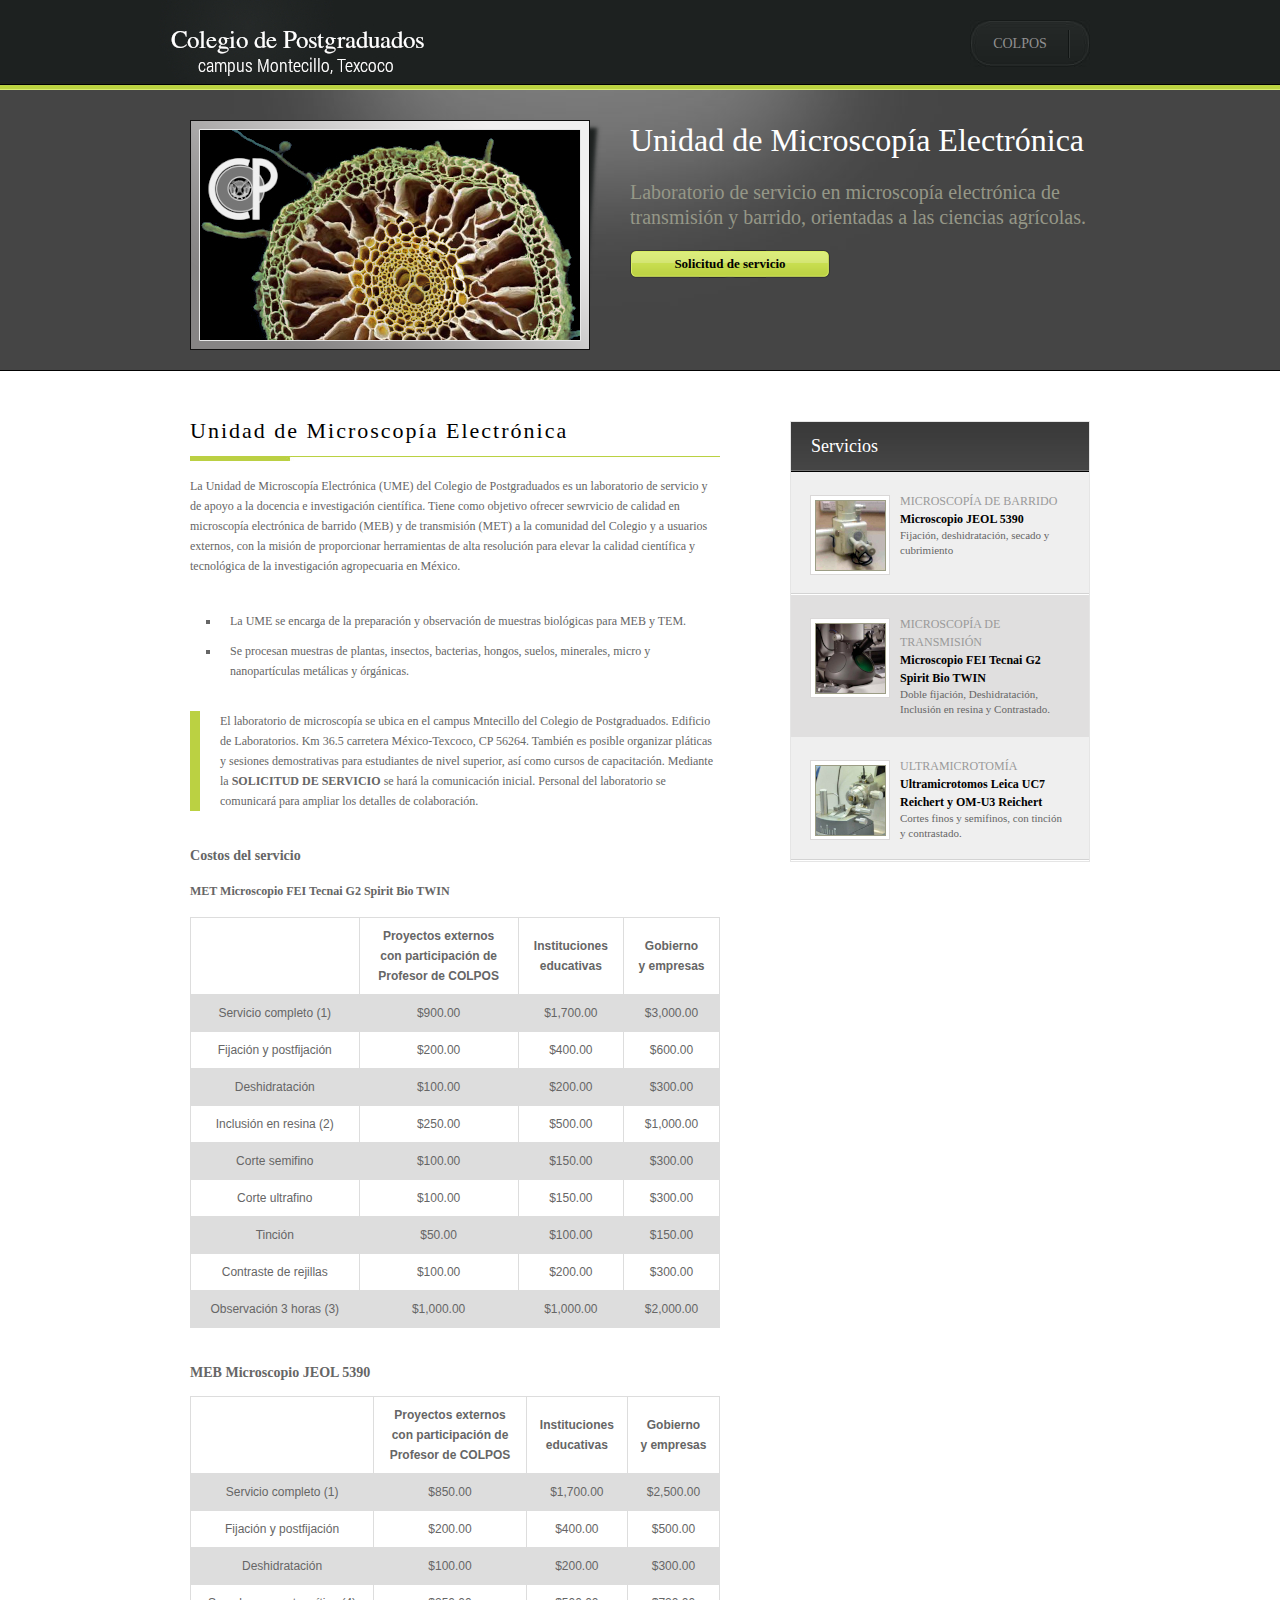
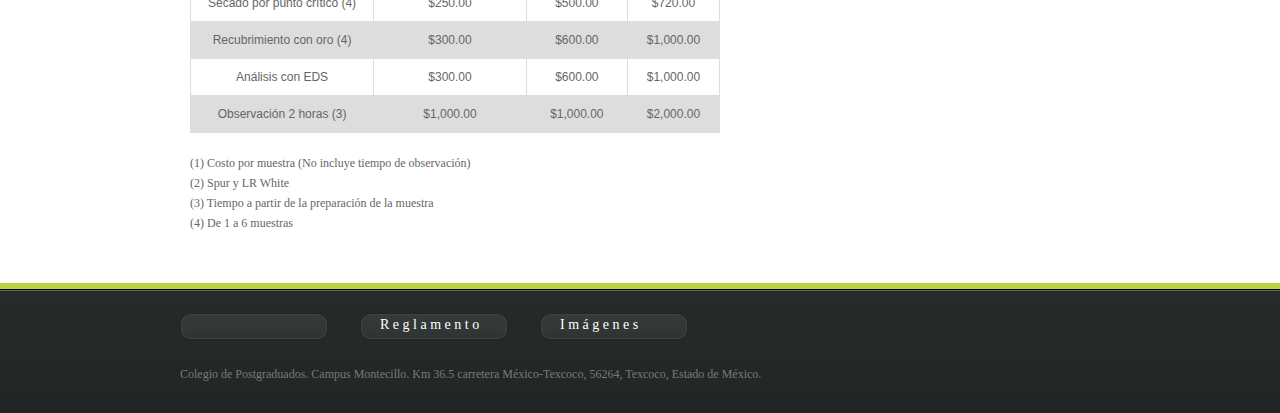
<file: index.html>
<!DOCTYPE html PUBLIC "-//W3C//DTD XHTML 1.0 Transitional//EN" "http://www.w3.org/TR/xhtml1/DTD/xhtml1-transitional.dtd">
<html xmlns="http://www.w3.org/1999/xhtml">
<head>
<meta http-equiv="Content-Type" content="text/html; charset=utf-8" />
<title>Unidad de Microscopía Electrónica - Colpos</title>
<meta name="keywords" content="free templates, website templates, CSS, XHTML" />
<meta name="description" content="Simple Gray - Professional free XHTML/CSS template provided by templatemo.com" />
<link href="templatemo_style.css" rel="stylesheet" type="text/css" />
<script language="javascript" type="text/javascript">
function clearText(field)
{
    if (field.defaultValue == field.value) field.value = '';
    else if (field.value == '') field.value = field.defaultValue;
}
</script>
</head>
<body>
<div id="templatemo_header_wrapper">
<!--  Free Web Templates by TemplateMo.com  -->
  <div id="templatemo_header">
    
   	<div id="site_logo"></div>
        
		<div id="templatemo_menu">
      		<div id="templatemo_menu_left"></div>
            <ul>
                  <!--<li><a href="#" class="current">Inicio</a></li>
                  <li><a href="http://www.templatemo.com">Servicios</a></li>
                  <li><a href="http://www.templatemo.com/page/2">Imágenes</a></li>-->
                  <li><a href="https://www.colpos.mx/cp/" target="_blank">COLPOS</a></li>
                  <!--<li><a href="#" class="last">Contacto</a></li>-->
            </ul>    	
		</div> <!-- end of menu -->
    
    </div>  <!-- end of header -->
</div> <!-- end of header wrapper -->

<div id="templatemo_banner_wrapper">
	<div id="templatemo_banner">
    
    	<div id="templatemo_banner_image">
        	<div id="templatemo_banner_image_wrapper">
            	<img src="images/templatemo_image_01A.jpg" alt="image 1A" />
            </div>
        </div>
        
        <div id="templatemo_banner_content">
        	<div class="header_01">Unidad de Microscopía Electrónica </div>
            <p>Laboratorio de servicio en microscopía electrónica de transmisión y barrido, orientadas a las ciencias agrícolas. </p>
            <div class="button_01"><a href="https://docs.google.com/forms/d/e/1FAIpQLSc01nUZHgMCmMwew9P7fOz8UZxslQv5eIHGWozm3RbTnEcsWw/viewform?usp=share_link" target="_blank">Solicitud de servicio</a></div>
        </div>	
    
    	<div class="cleaner"></div>
    </div> <!-- end of banner -->
</div> <!-- end of banner wrapper -->

<div id="templatemo_content_wrapper">
	<div id="templatemo_content">
    
    	<div id="column_w530">
        	
            <div class="header_02">Unidad de Microscopía Electrónica</div>
            
            <!-- <p class="em_text">Simple Gray is a professional XHTML/CSS layout provided by <a href="http://www.templatemo.com" target="_parent">templatemo.com</a> for free of charge. You can use this template for any purpose. Credit goes to <a href="http://www.photovaco.com" target="_blank">Free Photos</a> for photos.</p> -->
            
            <p>La Unidad de Microscopía Electrónica (UME) del Colegio de Postgraduados es un laboratorio de servicio y de apoyo a la docencia e investigación científica. Tiene como objetivo ofrecer sewrvicio de calidad en microscopía electrónica de barrido (MEB) y de transmisión (MET) a la comunidad del Colegio y a usuarios externos, con la misión de proporcionar herramientas de alta resolución para elevar la calidad científica y tecnológica de la investigación agropecuaria en México.</p>
            
            <div class="margin_bottom_20"></div>
            
            <ul class="content_list_01">
                <li>La UME se encarga de la preparación y observación de muestras biológicas para MEB y TEM.</li>
                <li>Se procesan muestras de plantas, insectos, bacterias, hongos, suelos, minerales, micro y nanopartículas metálicas y órgánicas.</li>
            </ul>
            
            <div class="margin_bottom_20"></div>           
            
            <div class="content_section_01">
            	El laboratorio de microscopía se ubica en el campus Mntecillo del Colegio de Postgraduados. Edificio de Laboratorios. Km 36.5 carretera México-Texcoco, CP 56264. También es posible organizar pláticas y sesiones demostrativas para estudiantes de nivel superior, así como cursos de capacitación. Mediante la <b>SOLICITUD DE SERVICIO</b> se hará la comunicación inicial. Personal del laboratorio se comunicará para ampliar los detalles de colaboración.

            </div>

<div id="table_precios">

<style>
table {
  font-family: arial, sans-serif;
  border-collapse: collapse;
  width: 100%;
}

td, th {
  border: 1px solid #dddddd;
  text-align: center;
  padding: 8px;
}

tr:nth-child(even) {
  background-color: #dddddd;
}
</style>
</head>
<body>

<br>
<h3>Costos del servicio</h3>

<h4>MET Microscopio FEI Tecnai G2 Spirit Bio TWIN</h4>

<table>
  <tr>
    <th></th>
    <th>Proyectos externos<br>con participación de<br>Profesor de COLPOS</th>
    <th>Instituciones<br>educativas</th>
    <th>Gobierno<br>y empresas</th>
  </tr>
  <tr>
    <td>Servicio completo (1)</td>
    <td>$900.00</td>
    <td>$1,700.00</td>
    <td>$3,000.00</td>
  </tr>
  <tr>
    <td>Fijación y postfijación</td>
    <td>$200.00</td>
    <td>$400.00</td>
    <td>$600.00</td>
  </tr>
  <tr>
    <td>Deshidratación</td>
    <td>$100.00</td>
    <td>$200.00</td>
    <td>$300.00</td>
  </tr>
  <tr>
    <td>Inclusión en resina (2)</td>
    <td>$250.00</td>
    <td>$500.00</td>
    <td>$1,000.00</td>
  </tr>
  <tr>
    <td>Corte semifino</td>
    <td>$100.00</td>
    <td>$150.00</td>
    <td>$300.00</td>
  </tr>
  <tr>
    <td>Corte ultrafino</td>
    <td>$100.00</td>
    <td>$150.00</td>
    <td>$300.00</td>
  </tr>
  <tr>
  <td>Tinción</td>
    <td>$50.00</td>
    <td>$100.00</td>
    <td>$150.00</td>
  </tr>
  <tr>
  <td>Contraste de rejillas</td>
    <td>$100.00</td>
    <td>$200.00</td>
    <td>$300.00</td>
  </tr>
  <tr>
  <td>Observación 3 horas (3)</td>
    <td>$1,000.00</td>
    <td>$1,000.00</td>
    <td>$2,000.00</td>
  </tr>
</table>

<br>

<style>
table {
  font-family: arial, sans-serif;
  border-collapse: collapse;
  width: 100%;
}

td, th {
  border: 1px solid #dddddd;
  text-align: center;
  padding: 8px;
}

tr:nth-child(even) {
  background-color: #dddddd;
}
</style>
</head>
<body>

<h3>MEB Microscopio JEOL 5390</h3>

<table>
  <tr>
    <th></th>
    <th>Proyectos externos<br>con participación de<br>Profesor de COLPOS</th>
    <th>Instituciones<br>educativas</th>
    <th>Gobierno<br>y empresas</th>
  </tr>
  <tr>
    <td>Servicio completo (1)</td>
    <td>$850.00</td>
    <td>$1,700.00</td>
    <td>$2,500.00</td>
  </tr>
  <tr>
    <td>Fijación y postfijación</td>
    <td>$200.00</td>
    <td>$400.00</td>
    <td>$500.00</td>
  </tr>
  <tr>
    <td>Deshidratación</td>
    <td>$100.00</td>
    <td>$200.00</td>
    <td>$300.00</td>
  </tr>
  <tr>
    <td>Secado por punto crítico (4)</td>
    <td>$250.00</td>
    <td>$500.00</td>
    <td>$720.00</td>
  </tr>
  <tr>
    <td>Recubrimiento con oro (4)</td>
    <td>$300.00</td>
    <td>$600.00</td>
    <td>$1,000.00</td>
  </tr>
  <tr>
    <td>Análisis con EDS</td>
    <td>$300.00</td>
    <td>$600.00</td>
    <td>$1,000.00</td>
  </tr>
  <tr>
  <td>Observación 2 horas (3)</td>
    <td>$1,000.00</td>
    <td>$1,000.00</td>
    <td>$2,000.00</td>
  </tr>
</table>

<br>

(1) Costo por muestra (No incluye tiempo de observación)<br>
(2) Spur y LR White<br>
(3) Tiempo a partir de la preparación de la muestra<br>
(4) De 1 a 6 muestras

</div>

		
            <div class="cleaner"></div>
        </div>
        
        <div id="column_w300">
        
        	<div class="header_03">Servicios</div>
            
            <div class="column_w300_section_01">
            	<div class="news_image_wrapper">
                	<img src="images/templatemo_image_02A.jpg" alt="image" />
                </div>
                
                <div class="news_content">
                	<div class="news_date">MICROSCOPÍA DE BARRIDO</div>
                    <div class="header_04"><a href="#">Microscopio JEOL 5390</a></div>
                    <p>Fijación, deshidratación, secado y cubrimiento</p>
				</div>
                                
                <div class="cleaner"></div>
            </div>
            
            <div class="column_w300_section_01 even_color">
            	<div class="news_image_wrapper">
                	<img src="images/templatemo_image_03A.jpg" alt="image" />
                </div>
                
                <div class="news_content">
                	<div class="news_date">MICROSCOPÍA DE TRANSMISIÓN</div>
                    <div class="header_04"><a href="#">Microscopio FEI Tecnai G2 Spirit Bio TWIN</a></div>
                    <p>Doble fijación, Deshidratación, Inclusión en resina y Contrastado.</p>
				</div>
                                
                <div class="cleaner"></div>
            </div>
            
            <div class="column_w300_section_01">
            	<div class="news_image_wrapper">
                	<img src="images/templatemo_image_04A.jpg" alt="image" />
                </div>
                
                <div class="news_content">
                	<div class="news_date">ULTRAMICROTOMÍA</div>
                    <div class="header_04"><a href="#">Ultramicrotomos Leica UC7 Reichert y OM-U3 Reichert</a></div>
                    <p>Cortes finos y semifinos, con tinción y contrastado.</p>
				</div>
                                
                <div class="cleaner"></div>
            </div>
            
            <div class="cleaner"></div>
        </div>
    
    	<div class="cleaner"></div>
    </div> <!-- end of content wrapper -->
</div> <!-- end of content wrapper -->

<div id="templatemo_footer_wrapper">

	<div id="templatemo_footer">
    	
        <div class="section_w180">
        	<a href="https://docs.google.com/forms/d/e/1FAIpQLSc01nUZHgMCmMwew9P7fOz8UZxslQv5eIHGWozm3RbTnEcsWw/viewform?usp=share_link" target="_blank"><div class="header_05"></div></a>
            <div class="section_w180_content">
                <!--<ul class="footer_menu_list">
                    <li><a href="#">Nullam quis</a></li>
                    <li><a href="#">Sed consequat</a></li>
                    <li><a href="#">Cras dapibus</a></li> 
                    <li><a href="#">Lorem ipsum dolor</a></li>
                    <li><a href="#">Cum sociis</a></li>               
                </ul>-->
            </div>
        </div>
                
        <div class="section_w180">
        	<a href="https://drive.google.com/file/d/1UcXdzDmgXaEluPANVhkLFRXUpoSu6rhm/view?usp=share_link" target="_blank"><div class="header_05">R e g l a m e n t o</div></a>
            <div class="section_w180_content"> 
              <!--<ul class="footer_menu_list">
                    <li><a href="#">Aenean vulputate</a></li>
                    <li><a href="#">Etiam ultricies</a></li>
                    <li><a href="#">Nullam quis</a></li>
                    <li><a href="#">Sed consequat</a></li>
                    <li><a href="#">Cras dapibus</a></li>            
                </ul>-->
			</div>
        </div>
        
        <div class="section_w180">
	        <a href="https://photos.app.goo.gl/wsDMz1hKDxFFYXE67" target="_blank"><div class="header_05">I m á g e n e s</div></a>
            
            <div class="section_w180_content">
            
             <!--<ul class="footer_menu_list">
                    <li><a href="#">Donec quam</a></li>
                    <li><a href="#">Nulla consequat</a></li>
                    <li><a href="#">In enim justo</a></li>    
                    <li><a href="#">Aenean vulputate</a></li>
                    <li><a href="#">Etiam ultricies</a></li>           
                </ul>-->
			</div>
        </div>
        
        <!--<div class="section_w180">
		<a href="#" target="_blank"><div class="header_05">Partners</div></a>  
            <div class="section_w180_content">      
                <ul class="footer_menu_list">
                    <li><a href="http://www.templatemo.com" target="_parent">CSS Templates</a></li>
                    <li><a href="http://www.flashmo.com" target="_parent">Flash Websites</a></li>
                    <li><a href="http://www.templatemo.com/page/2" target="_parent">Website Templates</a></li>
                    <li><a href="http://www.webdesignmo.com" target="_parent">Web Design Tips</a></li>
                    <li><a href="http://www.photovaco.com" target="_blank">Free Stock Photos</a></li>
                </ul>
			</div>
        </div>-->
        
        <div class="margin_bottom_20"></div>
        <a href="#">Colegio de Postgraduados. Campus Montecillo. Km 36.5 carretera México-Texcoco, 56264, Texcoco, Estado de México.</a>
        <div class="cleaner"></div>
    </div> <!-- end of footer -->
    <!--  Free CSS Templates by TemplateMo.com  -->
</div> <!-- end of footer -->
</body>
</html>
</file>
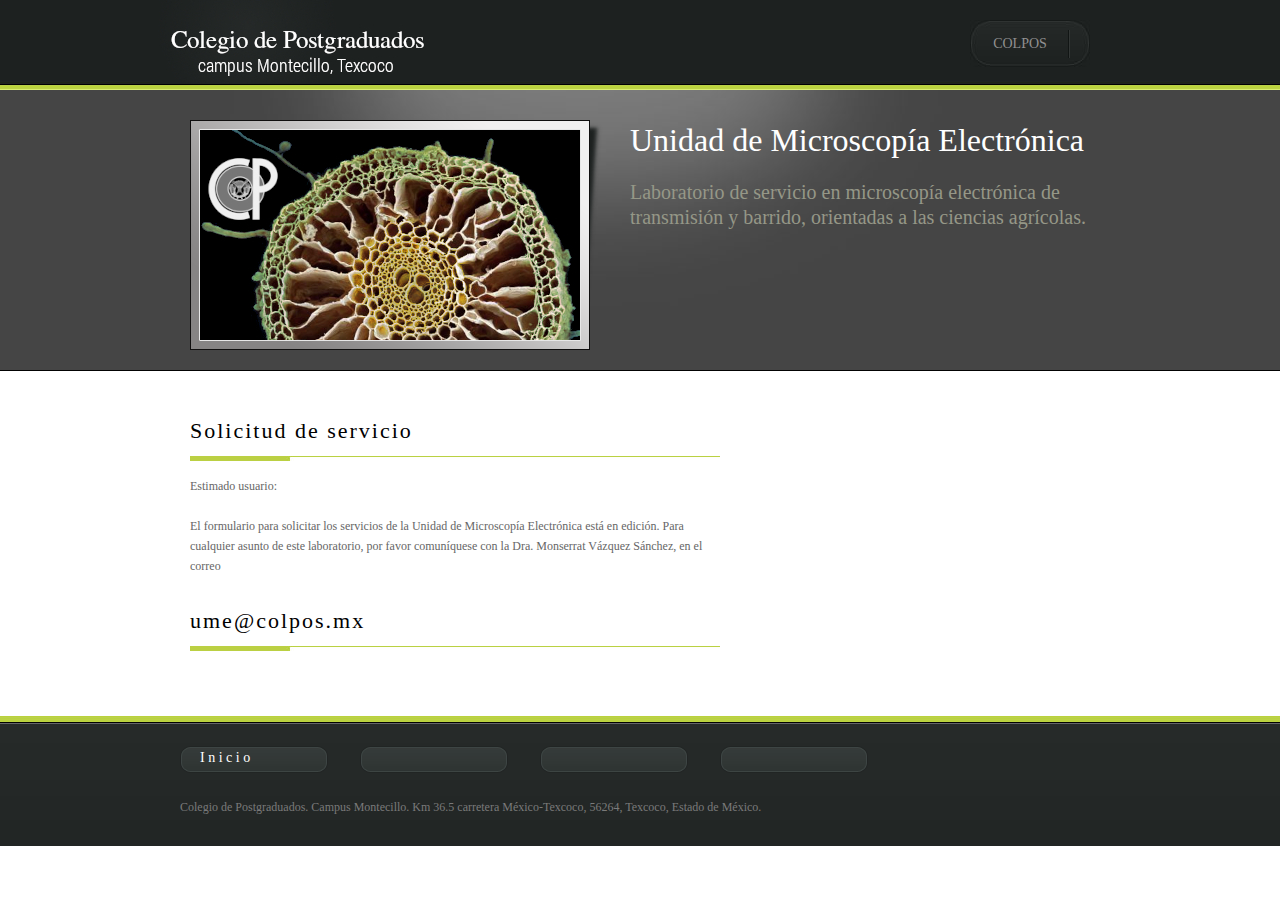
<file: anuncio.html>
<!DOCTYPE html PUBLIC "-//W3C//DTD XHTML 1.0 Transitional//EN" "http://www.w3.org/TR/xhtml1/DTD/xhtml1-transitional.dtd">
<html xmlns="http://www.w3.org/1999/xhtml">
<head>
<meta http-equiv="Content-Type" content="text/html; charset=utf-8" />
<title>Anuncio Solicitud</title>
<meta name="keywords" content="free templates, website templates, CSS, XHTML" />
<meta name="description" content="Simple Gray - Professional free XHTML/CSS template provided by templatemo.com" />
<link href="templatemo_style.css" rel="stylesheet" type="text/css" />
<script language="javascript" type="text/javascript">
function clearText(field)
{
    if (field.defaultValue == field.value) field.value = '';
    else if (field.value == '') field.value = field.defaultValue;
}
</script>
</head>
<body>
<div id="templatemo_header_wrapper">
<!--  Free Web Templates by TemplateMo.com  -->
  <div id="templatemo_header">
    
   	<div id="site_logo"></div>
        
		<div id="templatemo_menu">
      		<div id="templatemo_menu_left"></div>
            <ul>
                  <!--<li><a href="#" class="current">Inicio</a></li>
                  <li><a href="http://www.templatemo.com">Servicios</a></li>
                  <li><a href="http://www.templatemo.com/page/2">Imágenes</a></li>-->
                  <li><a href="https://www.colpos.mx/cp/" target="_blank">COLPOS</a></li>
                  <!--<li><a href="#" class="last">Contacto</a></li>-->
            </ul>    	
		</div> <!-- end of menu -->
    
    </div>  <!-- end of header -->
</div> <!-- end of header wrapper -->

<div id="templatemo_banner_wrapper">
	<div id="templatemo_banner">
    
    	<div id="templatemo_banner_image">
        	<div id="templatemo_banner_image_wrapper">
            	<img src="images/templatemo_image_01A.jpg" alt="image 1A" />
            </div>
        </div>
        
        <div id="templatemo_banner_content">
        	<div class="header_01">Unidad de Microscopía Electrónica </div>
            <p>Laboratorio de servicio en microscopía electrónica de transmisión y barrido, orientadas a las ciencias agrícolas. </p>
        </div>	
    
    	<div class="cleaner"></div>
    </div> <!-- end of banner -->
</div> <!-- end of banner wrapper -->

<div id="templatemo_content_wrapper">
	<div id="templatemo_content">
    
    	<div id="column_w530">
        	
            <div class="header_02">Solicitud de servicio</div>
            
            <p>Estimado usuario:<br><br>
            
            El formulario para solicitar los servicios de la Unidad de Microscopía Electrónica está en edición. Para cualquier asunto de este laboratorio, por favor comuníquese con la Dra. Monserrat Vázquez Sánchez, en el correo<br><br>

<div class="cleaner"></div>

            <div class="header_02">ume@colpos.mx</div>
            
            </div>
            
            <div class="cleaner"></div>
        </div>
    
    	<div class="cleaner"></div>
    </div> <!-- end of content wrapper -->
</div> <!-- end of content wrapper -->

<div id="templatemo_footer_wrapper">

	<div id="templatemo_footer">
    	
        <div class="section_w180">

       	<a href="https://valdezjorge.github.io/ume/" target="_blank"><div class="header_05">I n i c i o</div></a>
            <div class="section_w180_content"> 
            	
			</div>
        </div>
        
        <div class="section_w180">
        	<a href="https://docs.google.com/forms/d/e/1FAIpQLSd7HYtycgXX05vKWF2NCJE4QyuSOxYCm-PPGQRxNeXQnvZlAQ/viewform?usp=pp_url" target="_blank"><div class="header_05"></div></a>
            <div class="section_w180_content">
                
            </div>
        </div>
                
        <div class="section_w180">
        	<a href="https://drive.google.com/file/d/1UcXdzDmgXaEluPANVhkLFRXUpoSu6rhm/view?usp=share_link" target="_blank"><div class="header_05"></div></a>
            <div class="section_w180_content"> 
              
			</div>
        </div>
        
        <div class="section_w180">
	        <a href="https://photos.app.goo.gl/wsDMz1hKDxFFYXE67" target="_blank"><div class="header_05"></div></a>
            
            <div class="section_w180_content">
            
			</div>
        </div>
        
        <div class="margin_bottom_20"></div>
        <a href="#">Colegio de Postgraduados. Campus Montecillo. Km 36.5 carretera México-Texcoco, 56264, Texcoco, Estado de México.</a>
        <div class="cleaner"></div>
    </div> <!-- end of footer -->
    <!--  Free CSS Templates by TemplateMo.com  -->
</div> <!-- end of footer -->
</body>
</html>
</file>
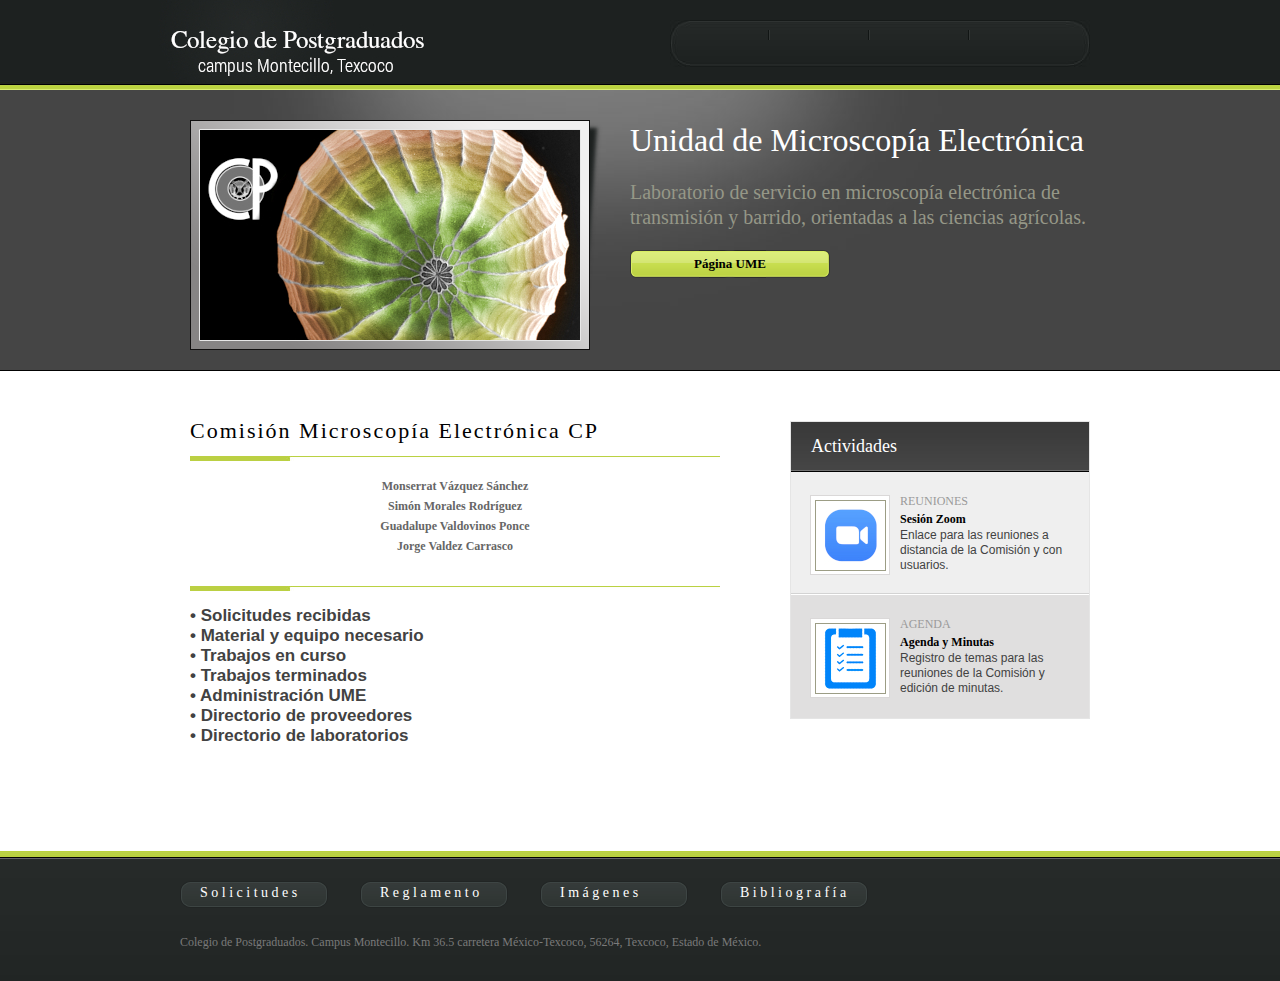
<file: comision.html>
<!DOCTYPE html PUBLIC "-//W3C//DTD XHTML 1.0 Transitional//EN" "http://www.w3.org/TR/xhtml1/DTD/xhtml1-transitional.dtd">
<html xmlns="http://www.w3.org/1999/xhtml">
<head>
<meta http-equiv="Content-Type" content="text/html; charset=utf-8" />
<title>Comisión Microscopía Electrónica - Colpos</title>
<meta name="keywords" content="free templates, website templates, CSS, XHTML" />
<meta name="description" content="Simple Gray - Professional free XHTML/CSS template provided by templatemo.com" />
<link href="templatemo_style.css" rel="stylesheet" type="text/css" />
<script language="javascript" type="text/javascript">
function clearText(field)
{
    if (field.defaultValue == field.value) field.value = '';
    else if (field.value == '') field.value = field.defaultValue;
}
</script>
</head>
<body>
<div id="templatemo_header_wrapper">
<!--  Free Web Templates by TemplateMo.com  -->
  <div id="templatemo_header">
    
   	<div id="site_logo"></div>
        
		<div id="templatemo_menu">
      		<div id="templatemo_menu_left"></div>
            <ul>
                  <li><a href="#" class="current"><!--Inicio--></a></li>
                  <li><a href="http://www.templatemo.com"><!--Servicios--></a></li>
                  <!-- <li><a href="http://www.templatemo.com/page/2">Imágenes</a></li> -->
                  <li><a href="#"><!--Institución--></a></li>
                  <li><a href="#" class="last"><!--Contacto--></a></li>
            </ul>    	
		</div> <!-- end of menu -->
    
    </div>  <!-- end of header -->
</div> <!-- end of header wrapper -->

<div id="templatemo_banner_wrapper">
	<div id="templatemo_banner">
    
    	<div id="templatemo_banner_image">
        	<div id="templatemo_banner_image_wrapper">
            	<img src="images/templatemo_image_01B.jpg" alt="image 1B" />
            </div>
        </div>
        
        <div id="templatemo_banner_content">
        	<div class="header_01">Unidad de Microscopía Electrónica </div>
            <p>Laboratorio de servicio en microscopía electrónica de transmisión y barrido, orientadas a las ciencias agrícolas. </p>
            <div class="button_01"><a href="https://valdezjorge.github.io/ume/" target="_blank">Página UME</a></div>
        </div>	
    
    	<div class="cleaner"></div>
    </div> <!-- end of banner -->
</div> <!-- end of banner wrapper -->

<div id="templatemo_content_wrapper">
	<div id="templatemo_content">
    
    	<div id="column_w530">
        	
            <div class="header_02">Comisión Microscopía Electrónica CP</div>
            
            <!-- <p class="em_text">Simple Gray is a professional XHTML/CSS layout provided by <a href="http://www.templatemo.com" target="_parent">templatemo.com</a> for free of charge. You can use this template for any purpose. Credit goes to <a href="http://www.photovaco.com" target="_blank">Free Photos</a> for photos.</p> -->
            
            <center><p><b>Monserrat Vázquez Sánchez<br>Simón Morales Rodríguez<br>Guadalupe Valdovinos Ponce<br>Jorge Valdez Carrasco
            </b></p></center>

            <div class="header_02"><!--Trabajos--></div>
            <p>
<a style="font-family:arial,helvetica; text-decoration:none; font-size: 17px; color:#424242;" href="https://docs.google.com/spreadsheets/d/1aEBOBcZkGFz7Sp4qzXuYDl-e4990jmbrDSsDpPJz8sA/edit?usp=share_link" target="_blank"><b>
• Solicitudes recibidas</b></a><br>
<a style="font-family:arial,helvetica; text-decoration:none; font-size: 17px; color:#424242;" href="https://docs.google.com/document/d/1irMkEFLnZBUir_ZiF_gyIMu0nY8soSbjHMm0Iji6FG0/edit?usp=share_link" target="_blank"><b>
• Material y equipo necesario</b></a><br>
<a style="font-family:arial,helvetica; text-decoration:none; font-size: 17px; color:#424242;" href="https://docs.google.com/document/d/1TtiktLLnoaV_9YD8f3WsJgVVRaQsNOYt_pLRFg0XzgI/edit?usp=share_link" target="_blank"><b>
• Trabajos en curso</b></a><br>
<a style="font-family:arial,helvetica; text-decoration:none; font-size: 17px; color:#424242;" href="https://docs.google.com/document/d/1nUsRcPytBkuMEURJmNSIYoaD7Pp2DfPuJ820vCQ5xy0/edit?usp=share_link" target="_blank"><b>
• Trabajos terminados</b></a><br>
<a style="font-family:arial,helvetica; text-decoration:none; font-size: 17px; color:#424242;" href="https://docs.google.com/document/d/1aaLaETlHQyzzfaWPqYZGGNflbZN8K44bx9-4vWF0CyI/edit?usp=share_link" target="_blank"><b>
• Administración UME</b></a><br>
<a style="font-family:arial,helvetica; text-decoration:none; font-size: 17px; color:#424242;" href="https://docs.google.com/document/d/19lWtqLuA6SBcj-PRAJzbntLJW8_vPrWIXdaM5KfDOL4/edit?usp=share_link" target="_blank"><b>
• Directorio de proveedores</b></a><br>
<a style="font-family:arial,helvetica; text-decoration:none; font-size: 17px; color:#424242;" href="https://docs.google.com/document/d/1BtgF1W_3OpvnNZSpDE5aOroftMSULFNxpMpI-MIUN9w/edit?usp=share_link" target="_blank"><b>
• Directorio de laboratorios</b></a>
            </p>
            
            <div class="margin_bottom_20"></div>
            
	<!--<ul class="content_list_01">
                <li>La UME se encarga de la preparación y observación de muestras biológicas para MEB y TEM.</li>
                <li>Se procesan muestras de plantas, insectos, bacterias, hongos, suelos, minerales, micro y nanopartículas metálicas y órgánicas.</li>
            </ul>-->
                        
            <div class="margin_bottom_20"></div>           
            
            <div class="content_section_01">
<!--El laboratorio de microscopía se ubica en el campus Mntecillo del Colegio de Postgraduados. Edificio de Laboratorios. Km 36.5 carretera México-Texcoco, CP 56264. También es posible organizar pláticas y sesiones demostrativas para estudiantes de nivel superior, así como cursos de capacitación.-->
            </div>
            
            <div class="cleaner"></div>
        </div>
        
        <div id="column_w300">
        
        	<div class="header_03">Actividades</div>
            
            <div class="column_w300_section_01">
            	<div class="news_image_wrapper">
                	<a href="https://us04web.zoom.us/j/3103920173?pwd=SEdVcjRzQThiQ1N2R0tsZWtJaWllZz09" target="_blank"><img src="images/templatemo_image_02B.jpg" alt="zoom" /></a>
                </div>
                
                <div class="news_content">
                	<div class="news_date">REUNIONES</div>
                    <div class="header_04"><a href="https://us04web.zoom.us/j/3103920173?pwd=SEdVcjRzQThiQ1N2R0tsZWtJaWllZz09" target="_blank">Sesión Zoom</a></div>
                    <p><a style="font-family:arial,helvetica; text-decoration:none; font-size: 12px; color:#424242;" href="https://us04web.zoom.us/j/3103920173?pwd=SEdVcjRzQThiQ1N2R0tsZWtJaWllZz09" target="_blank">Enlace para las reuniones a distancia de la Comisión y con usuarios.</a></p>
				</div>
                                
                <div class="cleaner"></div>
            </div>
            
            <div class="column_w300_section_01 even_color">
            	<div class="news_image_wrapper">
                	<a href="https://docs.google.com/document/d/1BH-PyBKQnVh-s28EPf3ZHt91E3ZsJF3sTB_PAXP-Xfw/edit?usp=share_link" target="_blank"><img src="images/templatemo_image_03B.jpg" alt="image" /></a>
                </div>
                
                <div class="news_content">
                	<div class="news_date">AGENDA</div>
                    <a href="https://docs.google.com/document/d/1BH-PyBKQnVh-s28EPf3ZHt91E3ZsJF3sTB_PAXP-Xfw/edit?usp=share_link" target="_blank"><div class="header_04">Agenda y Minutas</a></div>
                    <p><a style="font-family:arial,helvetica; text-decoration:none; font-size: 12px; color:#424242;" href="https://docs.google.com/document/d/1BH-PyBKQnVh-s28EPf3ZHt91E3ZsJF3sTB_PAXP-Xfw/edit?usp=share_link" target="_blank">Registro de temas para las reuniones de la Comisión y edición de minutas.</a></p>
				</div>
                                
                <div class="cleaner"></div>
            </div>
            
<!--            <div class="column_w300_section_01">
            	<div class="news_image_wrapper">
                	<img src="images/templatemo_image_04.jpg" alt="image" />
                </div>
                
                <div class="news_content">
                	<div class="news_date">ULTRAMICROTOMÍA</div>
                    <div class="header_04"><a href="#">Ultramicrotomos Leica UC7 Reichert y OM-U3 Reichert</a></div>
                    <p>Cortes finos y semifinos, con tinción y contrastado.</p>
				</div>
                                
                <div class="cleaner"></div>
            </div>-->
            
            <div class="cleaner"></div>
        </div>
    
    	<div class="cleaner"></div>
    </div> <!-- end of content wrapper -->
</div> <!-- end of content wrapper -->

<div id="templatemo_footer_wrapper">

	<div id="templatemo_footer">
    	
        <div class="section_w180">

       	<a href="https://docs.google.com/spreadsheets/d/1HhbL8-hZqs5NVvuWbrs48MJuzKCqEevfcg9mfEsr9Wc/edit?usp=sharing" target="_blank"><div class="header_05">S o l i c i t u d e s</div></a>
            <div class="section_w180_content"> 
            	<!--<ul class="footer_menu_list">
                    <li><a href="#">Formato de solicitud</a></li>
                    <li><a href="#">Cum sociis</a></li>
                    <li><a href="#">Donec quam</a></li>
                    <li><a href="#">Nulla consequat</a></li>
                    <li><a href="#">In enim justo</a></li>              
                </ul>-->
			</div>
        </div>
        
        <div class="section_w180">
        	<a href="https://drive.google.com/file/d/1UcXdzDmgXaEluPANVhkLFRXUpoSu6rhm/view?usp=share_link" target="_blank"><div class="header_05">R e g l a m e n t o</div></a>
            <div class="section_w180_content">
                <!--<ul class="footer_menu_list">
                    <li><a href="#">Nullam quis</a></li>
                    <li><a href="#">Sed consequat</a></li>
                    <li><a href="#">Cras dapibus</a></li> 
                    <li><a href="#">Lorem ipsum dolor</a></li>
                    <li><a href="#">Cum sociis</a></li>               
                </ul>-->
            </div>
        </div>
                
        <div class="section_w180">
        	<a href="https://photos.app.goo.gl/wsDMz1hKDxFFYXE67" target="_blank"><div class="header_05">I m á g e n e s</div></a>
            <div class="section_w180_content"> 
              <!--<ul class="footer_menu_list">
                    <li><a href="#">Aenean vulputate</a></li>
                    <li><a href="#">Etiam ultricies</a></li>
                    <li><a href="#">Nullam quis</a></li>
                    <li><a href="#">Sed consequat</a></li>
                    <li><a href="#">Cras dapibus</a></li>            
                </ul>-->
			</div>
        </div>
        
        <div class="section_w180">
	        <a href="https://docs.google.com/document/d/1NT1Wo4wWhKSn3OGR_40Hw59J1MH0cXoNHB5cQqsGoCc/edit?usp=sharing" target="_blank"><div class="header_05">B i b l i o g r a f í a</div></a>
            
            <div class="section_w180_content">
            
             <!--<ul class="footer_menu_list">
                    <li><a href="#">Donec quam</a></li>
                    <li><a href="#">Nulla consequat</a></li>
                    <li><a href="#">In enim justo</a></li>    
                    <li><a href="#">Aenean vulputate</a></li>
                    <li><a href="#">Etiam ultricies</a></li>           
                </ul>-->
			</div>
        </div>
        
        <!--<div class="section_w180">
		<a href="#" target="_blank"><div class="header_05">N o t i c i a s</div></a>  
            <div class="section_w180_content">      
                <ul class="footer_menu_list">
                    <li><a href="http://www.templatemo.com" target="_parent">CSS Templates</a></li>
                    <li><a href="http://www.flashmo.com" target="_parent">Flash Websites</a></li>
                    <li><a href="http://www.templatemo.com/page/2" target="_parent">Website Templates</a></li>
                    <li><a href="http://www.webdesignmo.com" target="_parent">Web Design Tips</a></li>
                    <li><a href="http://www.photovaco.com" target="_blank">Free Stock Photos</a></li>
                </ul>
			</div>
        </div>-->
        
        <div class="margin_bottom_20"></div>
        <a href="#">Colegio de Postgraduados. Campus Montecillo. Km 36.5 carretera México-Texcoco, 56264, Texcoco, Estado de México.</a>
        <div class="cleaner"></div>
    </div> <!-- end of footer -->
    <!--  Free CSS Templates by TemplateMo.com  -->
</div> <!-- end of footer -->
</body>
</html>
</file>
<file: templatemo_style.css>
/*
CSS Credit: http://www.templatemo.com/
*/

body {
	margin: 0;
	padding: 0;
	line-height: 1.5em;
	font-family: Georgia, "Times New Roman", Times, serif;
	font-size: 12px;
	color: #666;
	background: #ffffff;
}

a:link, a:visited { color: #ffffff; text-decoration: underline; font-weight: normal;} 
a:active, a:hover { color: #ffffff; text-decoration: none;}

p {
	margin: 0px;
	padding: 0px;
}

img {
	margin: 0px;
	padding: 0px;
	border: none;
}


.cleaner { clear: both; width: 100%; height: 0px; font-size: 0px;  }

.margin_bottom_10 { clear: both; width: 100%; height: 10px; font-size: 1px;	}
.margin_bottom_15 { clear: both; width: 100%; height: 15px; font-size: 1px;	}
.margin_bottom_20 { clear: both; width: 100%; height: 20px; font-size: 1px;	}
.margin_bottom_30 { clear: both; width: 100%; height: 30px; font-size: 1px;	}
.margin_bottom_40 { clear: both; width: 100%; height: 40px; font-size: 1px;	}
.margin_bottom_50 { clear: both; width: 100%; height: 50px; font-size: 1px;	}
.margin_bottom_60 { clear: both; width: 100%; height: 60px; font-size: 1px;	}

.margin_right_40 { margin-right: 40px; }
.margin_right_70 { margin-right: 70px; }

.fl { float: left; }
.fr { float: right }

.button_01 a{
	clear: both;
	display: block;
	width: 200px;
	height: 23px;
	padding-top: 5px;
	background: url(images/templatemo_button_01.png) no-repeat;
	
	
	color: #000;
	font-size: 13px;
	font-weight: bold;
	text-align: center;
	text-decoration: none;
}


.header_01 {
	clear: both;
	padding-bottom: 10px;
	margin-bottom: 10px;
	font-size: 32px;
	line-height: 40px;	
	color: #ffffff;
}

.header_02 {
	clear: both;
	padding-bottom: 20px;
	margin-bottom: 15px;
	font-size: 22px;
	letter-spacing: 2px;
	color: #000000;
	background: url(images/templatemo_header_01_bg.jpg) left bottom no-repeat;	
}

.header_03 {
	clear: both;
	height: 35px;
	padding: 15px 0 0 20px;
	font-size: 18px;
	color: #ffffff;
	background: url(images/templatemo_header_02_bg.jpg) repeat-x;
}

.header_04 {
	clear: both;
	font-size: 12px;
	font-weight: bold;
	color: #000000;
}

.header_04 a{
	clear: both;
	font-size: 12px;
	font-weight: bold;
	color: #000000;
	text-decoration: none;
}

.header_05 {
	clear: both;
	font-size: 14px;
	color: #ffffff;
	width: 128px;
	height: 24px;
	padding: 3px 0 0 20px;
	margin-bottom: 5px;
	background:  url(images/templatemo_footer_title_bg.png) no-repeat;
}



#templatemo_header_wrapper {
	width: 100%;
	height: 90px;
	margin: 0 auto;
	background: #19446a url(images/templatemo_header_bg.jpg) repeat-x;
}

#templatemo_header {
	width: 980px;
	margin: 0 auto;
}

#templatemo_header #site_logo {
	float: left;
	width: 300px;
	height: 84px;
	font-size: 40px;
	color: #ffffff;
	background: url(images/templatemo_logo.jpg) no-repeat;
}

/* menu */

#templatemo_menu {
	position: relative;
	float: right;
	height: 47px;
	margin: 20px 40px 0 0;
	background: url(images/templatemo_menu_right.jpg) right no-repeat;
}

#templatemo_menu #templatemo_menu_left{
	position: absolute;
	width: 20px;
	height: 47px;
	top: 0px;
	left: 0px;
	background: url(images/templatemo_menu_left.jpg) no-repeat;
}

#templatemo_menu ul {
	margin: 10px 20px 0 0;
	padding: 0px;
	list-style: none;
}

#templatemo_menu ul li{
	padding: 0px;
	margin: 0px;
	display: inline;
}

#templatemo_menu ul li a{
	float: left;
	display: block;
	width: 100px;
	padding: 5px 0;
	background: url(images/templatemo_menu_divider.jpg) right repeat-y;
	text-align: center;
	font-size: 14px;
	text-decoration: none;
	color: #919191;	
	font-weight: normal;
	outline: none;
}

#templatemo_menu li a:hover, #templatemo_menu li .current{
	color: #bbd142;
}

#templatemo_menu li .last {
	background: none;
}

/* end of menu*/

/* end of header */

#templatemo_banner_wrapper {
	clear: both;
	width: 100%;
	height: 281px;
	margin: 0 auto;
	background: #454545 url(images/templatemo_banner_repeat.jpg) repeat-x;
}

#templatemo_banner {
	width: 900px;
	height: 251px;
	margin: 0 auto;
	padding: 30px 40px 0 40px;;
	background:url(images/templatemo_banner_bg.jpg) bottom no-repeat;
}

#templatemo_banner #templatemo_banner_image {
	float: left;
	width: 440px;	
}

#templatemo_banner_content {
	float: right;
	text-align: left;
	width: 460px;
}

#templatemo_banner_content p {
	color: #959787;
	font-size: 20px;
	line-height: 25px;
	margin-bottom: 20px;
}

#templatemo_banner_image_wrapper {
	position: relative;
	width: 413px;
	height: 230px;
	background:url(images/templatemo_banner_image_bg.png) no-repeat;
}

#templatemo_banner_image_wrapper img {
	position: absolute;
	width: 380px;
	height: 210px;
	top: 10px; 
	left: 10px;
}


/* content */

#templatemo_content_wrapper {
	clear: both;
	width: 980px;
	margin: 0 auto;
	background: #ffffff;
}

#templatemo_content {
	width: 900px;
	padding: 50px 40px;
	background: #ffffff;
}


#column_w530 {
	float: left;
	width: 530px;
	line-height: 20px;
	background: #ffffff;
}

#column_w300 {
	float: right;
	width: 298px;
	background: #efefef;
	border: 1px solid #e5e5e5;
}

#column_w530 .em_text {
	color: #000;
}

#column_w530 p {
	margin-bottom: 15px;
}

.content_list_01 {
	margin: 0 0 0 30px;
	padding: 0px;
	list-style: square;
}

.content_list_01 li {
	margin: 0px;
	padding: 0 0 10px 10px;
	
}

.content_section_01 {
	border-left: 10px solid #bbd142;
	padding-left: 20px;
}

.column_w300_section_01 {
	clear: both;
	padding: 20px 19px;
	background: url(images/templatemo_side_column_divider.jpg) bottom repeat-x;
}

.even_color {
	background: #e0dfdf;
}

.news_image_wrapper {
	float: left;
	width: 70px;
	height: 70px;
	padding: 4px;
	margin: 3px 0 0 0;
	border: 1px solid #dad8d8;
	background: #ffffff;
}

.news_image_wrapper img{
	width: 69px;
	height: 69px;
	border: 1px solid #9c9d85;
}

.news_content {
	float: right;
	width: 170px;
}

.news_content .news_date {
	font-size: 12px;
	color: #9a9a9a;
}

.news_content p{
	line-height: 15px;
	font-size: 11px;
}

/* end of content

/* footer */

#templatemo_footer_wrapper {
	width: 100%;
	margin: 0 auto;
	background: url(images/templatemo_footer_bg.jpg) repeat-x;
}

#templatemo_footer {
	width: 920px;
	padding: 30px;
	margin: 0 auto;
	color: #515251;
}

#templatemo_footer a{
	text-decoration: none;
	color: #7a7a7a;
}

.section_w180 {
	float: left;
	width: 160px;
	padding: 0 20px 0 0;	
}

.section_w180_content {
	padding: 0 0 0 20px;
}

#templatemo_footer  .footer_menu_list {
	margin: 0px;
	padding: 0px;
	list-style: none;
}

#templatemo_footer .footer_menu_list li {
	margin: 0 0 5px 0;
	padding: 0px;
}

#templatemo_footer .footer_menu_list li a {
	color: #928b85;
	font-weight: normal;
	text-decoration: none;
}
/* end of footer */
</file>
